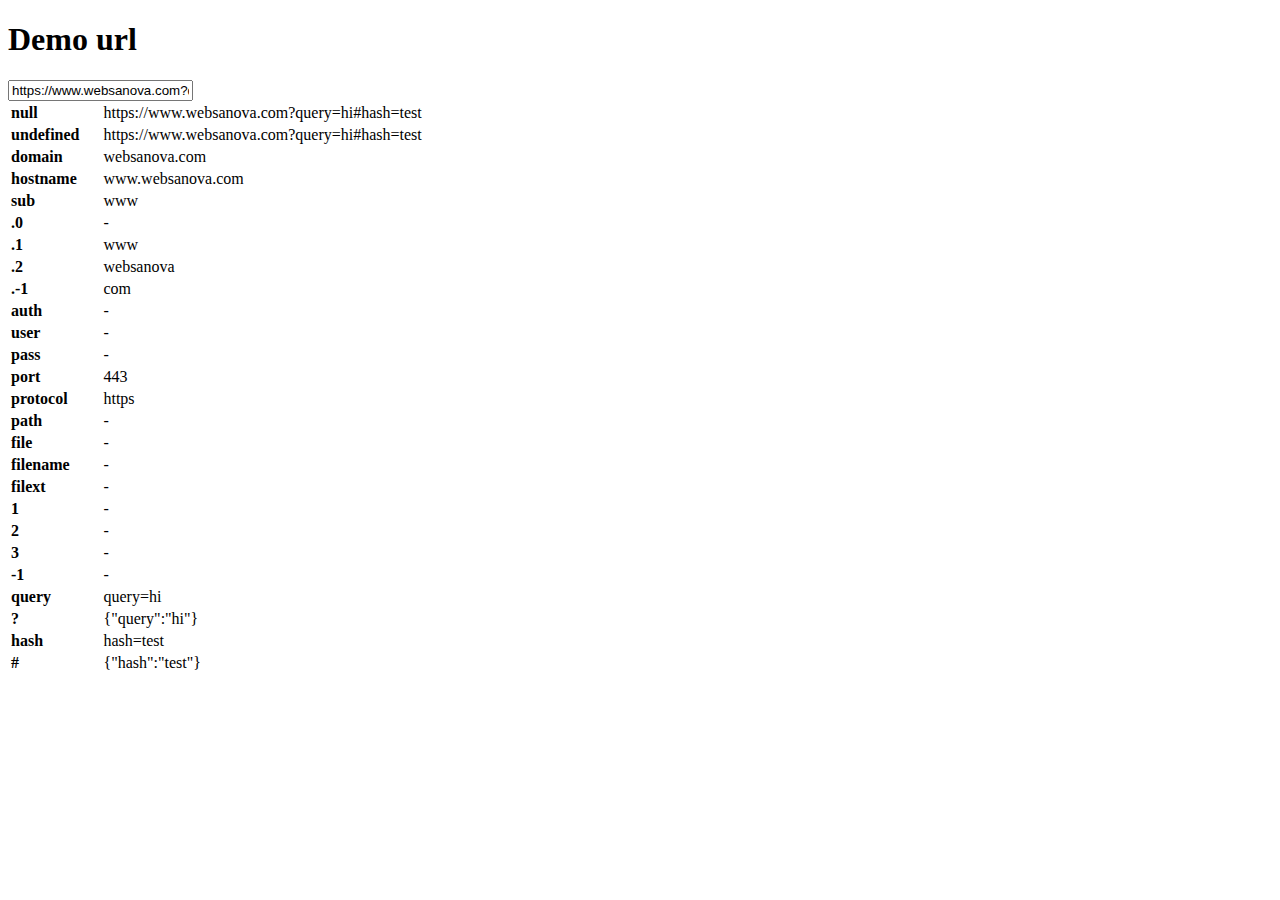
<file: GUI/MyDashboard/vendor/jquery/js-url-2.6.3/demo/index.html>
<!doctype html>
<html>
<head>
    <meta charset="utf-8">
    <title>Demo url</title>
    <script src="../src/url-tld.js"></script>
</head>
<body>
    <h1>Demo url</h1>
    
    <input id="input" value="https://www.websanova.com?query=hi#hash=test" />
    <table id="output"></table>

    <script>
        var input  = document.getElementById('input');
        var output  = document.getElementById('output');

        input.addEventListener('keyup', function () {
            var i, ii,
                val,
                str = '',
                args = [null, , 'domain', 'hostname', 'sub', '.0', '.1', '.2', '.-1', 'auth', 'user', 'pass', 'port', 'protocol', 'path', 'file', 'filename', 'filext', '1', '2', '3', '-1', 'query', '?', 'hash', '#'];

            for (i = 0, ii = args.length; i < ii; i++) {
                val = window.url(args[i], input.value);

                str += '<tr><td><b>' + args[i] + '&nbsp;&nbsp;&nbsp;&nbsp;&nbsp;</b></td><td>' + (val ? (typeof val === 'object' ? JSON.stringify(val) : val) : '-') + '</td></tr>';
            }

            output.innerHTML = str;
        });

        input.dispatchEvent(new KeyboardEvent('keyup'));
    </script>
</body>
</html>
</file>
